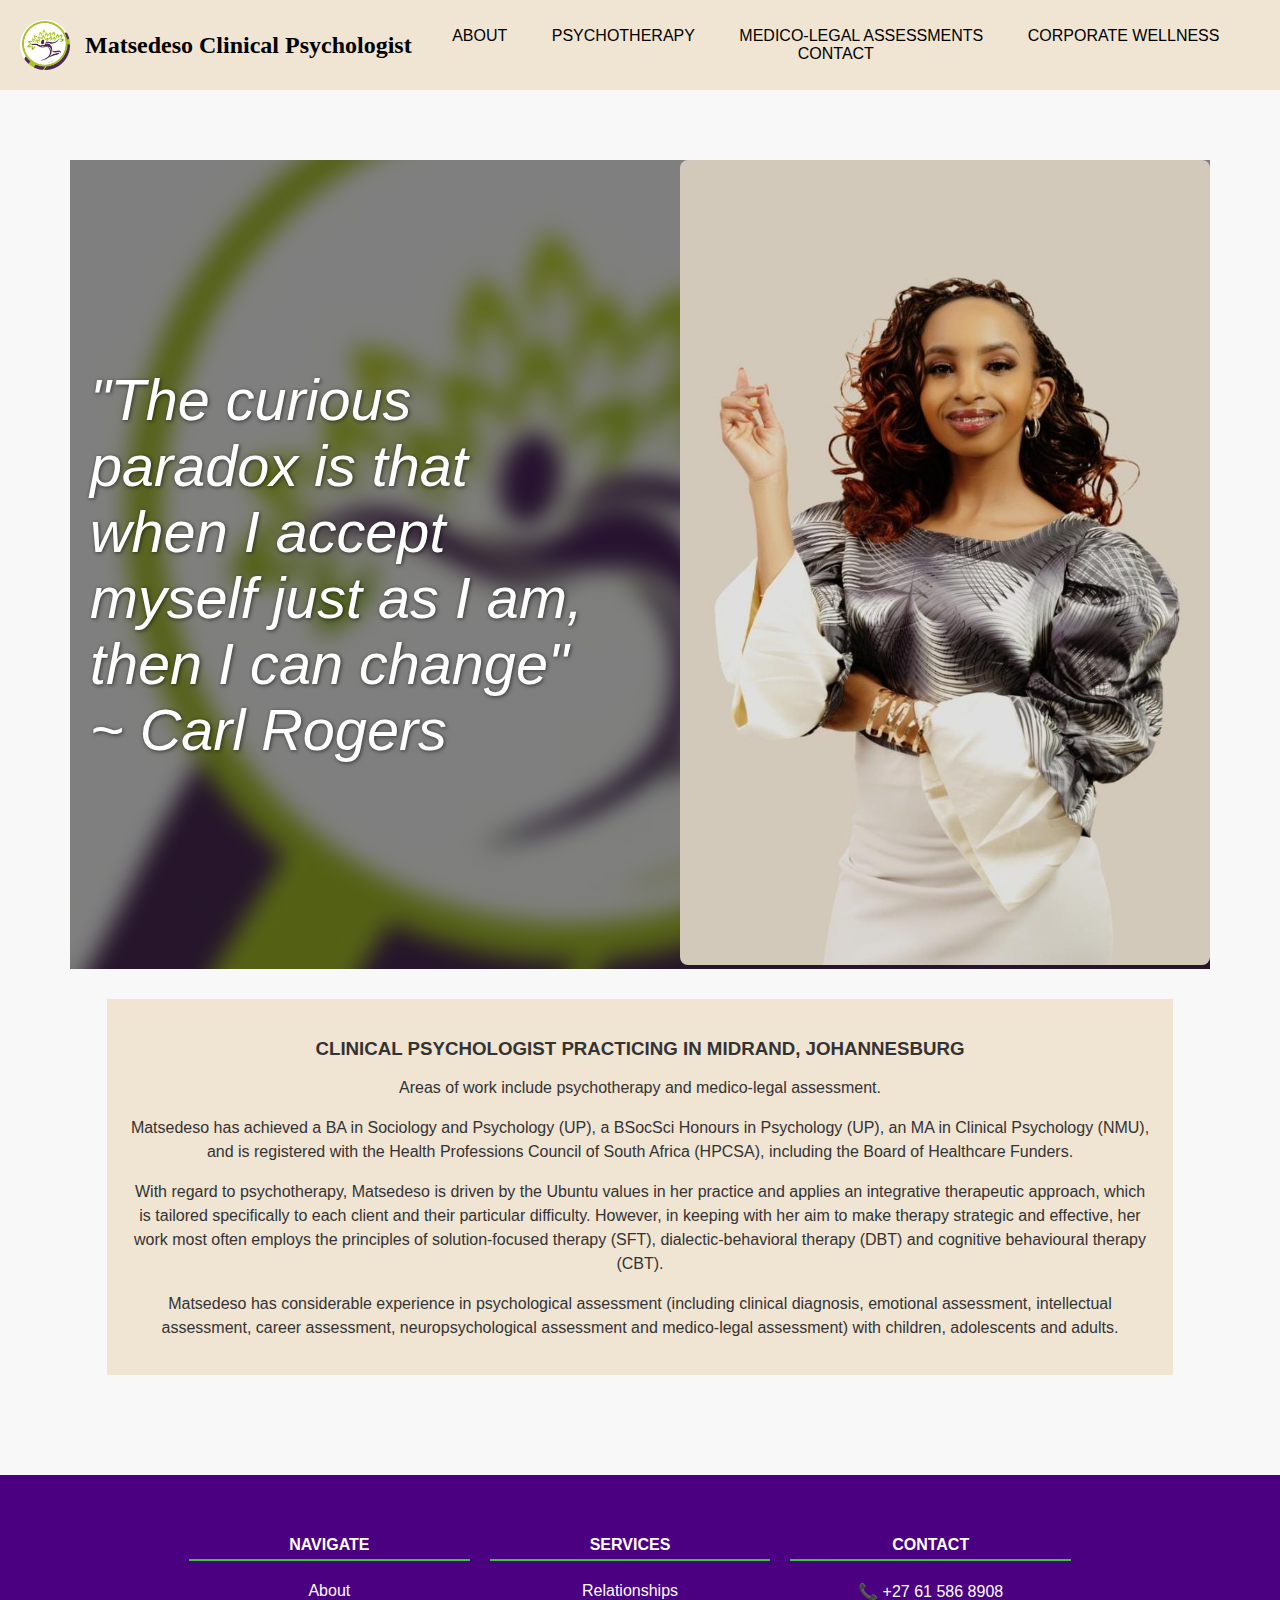
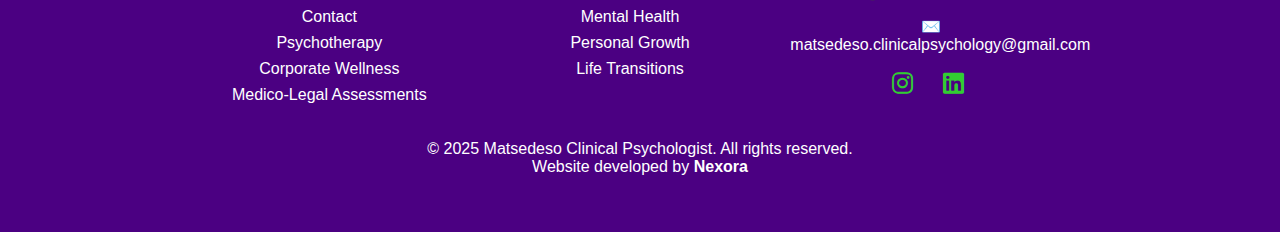
<file: index.html>
<!DOCTYPE html>
<html lang="en">
<head>
  <meta charset="UTF-8" />
  <meta name="viewport" content="width=device-width, initial-scale=1.0"/>
  <title>matsedesopsychologist - About</title>
  <link rel="stylesheet" href="style.css" />
  <link rel="stylesheet" href="https://cdnjs.cloudflare.com/ajax/libs/font-awesome/6.4.0/css/all.min.css"/>

</head>
<body>
<div class="page-wrapper">


<header class="site-header">
  <div class="brand-logo">
    <img src="images/logo-circle.png" alt="Matsedeso Logo" class="logo-img">
    <h1>
      Matsedeso Clinical Psychologist
    </h1>
  </div>

  <nav>
    <a href="#">ABOUT</a>
    <a href="Psychotherapy.html">PSYCHOTHERAPY</a>
    <a href="med-assessment.html">MEDICO-LEGAL ASSESSMENTS</a>
    <a href="corporate.html">CORPORATE WELLNESS</a>
    <a href="contact.html">CONTACT</a>
  </nav>
</header>
  
  <main> 

  <!--section with quote on side-->
    
  <section class="about-section">
  
    <div class="about-top">
      <div class="quote-text">
        "The curious paradox is that when I accept myself just as I am, then I can change"
        <br>~ Carl Rogers
      </div>
      <div class="image-container">
        <img src="images/owner-1.jpg" alt="About us background" />
      </div>
      
    </div>
      
    <div class="about-details">
      <h3>Clinical Psychologist Practicing in Midrand, Johannesburg</h3>
      <p>Areas of work include psychotherapy and medico-legal assessment.</p>

      <p>Matsedeso has achieved a BA in Sociology and Psychology (UP), a BSocSci Honours 
        in Psychology (UP), an MA in Clinical Psychology (NMU), and is registered with the 
        Health Professions Council of South Africa (HPCSA), including the Board of Healthcare Funders.</p>

      <p>With regard to psychotherapy, Matsedeso is driven by the Ubuntu values in her practice and 
        applies an integrative therapeutic approach, which is tailored specifically to each client 
        and their particular difficulty. However, in keeping with her aim to make therapy strategic 
        and effective, her work most often employs the principles of solution-focused therapy (SFT), 
        dialectic-behavioral therapy (DBT) and cognitive behavioural therapy (CBT).</p>

      <p>Matsedeso has considerable experience in psychological assessment (including clinical diagnosis, 
        emotional assessment, intellectual assessment, career assessment, neuropsychological assessment 
        and medico-legal assessment) with children, adolescents and adults.</p>
    </div>
  </section>
  
  <!--end section with quote on side-->  
  </main>

  
  <!--start footer section-->
<footer class="footer-multi">
  <div class="footer-container">
    <div class="footer-column">
      <h4>NAVIGATE</h4>
      <ul>
        <li><a href="#">About</a></li>
        <li><a href="contact.html">Contact</a></li>
        <li><a href="Psychotherapy.html">Psychotherapy</a></li>
        <li><a href="corporate.html">Corporate Wellness</a></li>        
        <li><a href="med-assessment.html">Medico-Legal Assessments</a></li>
      </ul>
    </div>
    <div class="footer-column">
      <h4>SERVICES</h4>
      <ul>
        <li>Relationships</li>
        <li>Mental Health</li>
        <li>Personal Growth</li>
        <li>Life Transitions</li>
      </ul>
    </div>
    <div class="footer-column">
      <h4>CONTACT</h4>
      <p>📞 +27 61 586 8908</p>
      <p>✉️ matsedeso.clinicalpsychology@gmail.com</p>
      <div class="footer-socials">
        <!--<a href="#"><i class="fab fa-facebook"></i></a> -->
        <a href="https://www.instagram.com/matsedesoclinical/"><i class="fab fa-instagram"></i></a>
        <!--<a href="#"><i class="fab fa-whatsapp"></i></a> -->
        <a href="https://www.linkedin.com/in/matsedeso-nthako-makovi-a3014241?utm_source=share&utm_campaign=share_via&utm_content=profile&utm_medium=android_app"><i class="fab fa-linkedin"></i></a>
      </div>
    </div>
  </div>
  <p style="text-align:center; margin-top:20px;">
    &copy; 2025 Matsedeso Clinical Psychologist. All rights reserved. <br>
  Website developed by <span style="font-weight: bold;">Nexora</span>
  </p>
</footer>
  <!--end footer section-->
  
</div>
</body>
</html>
</file>
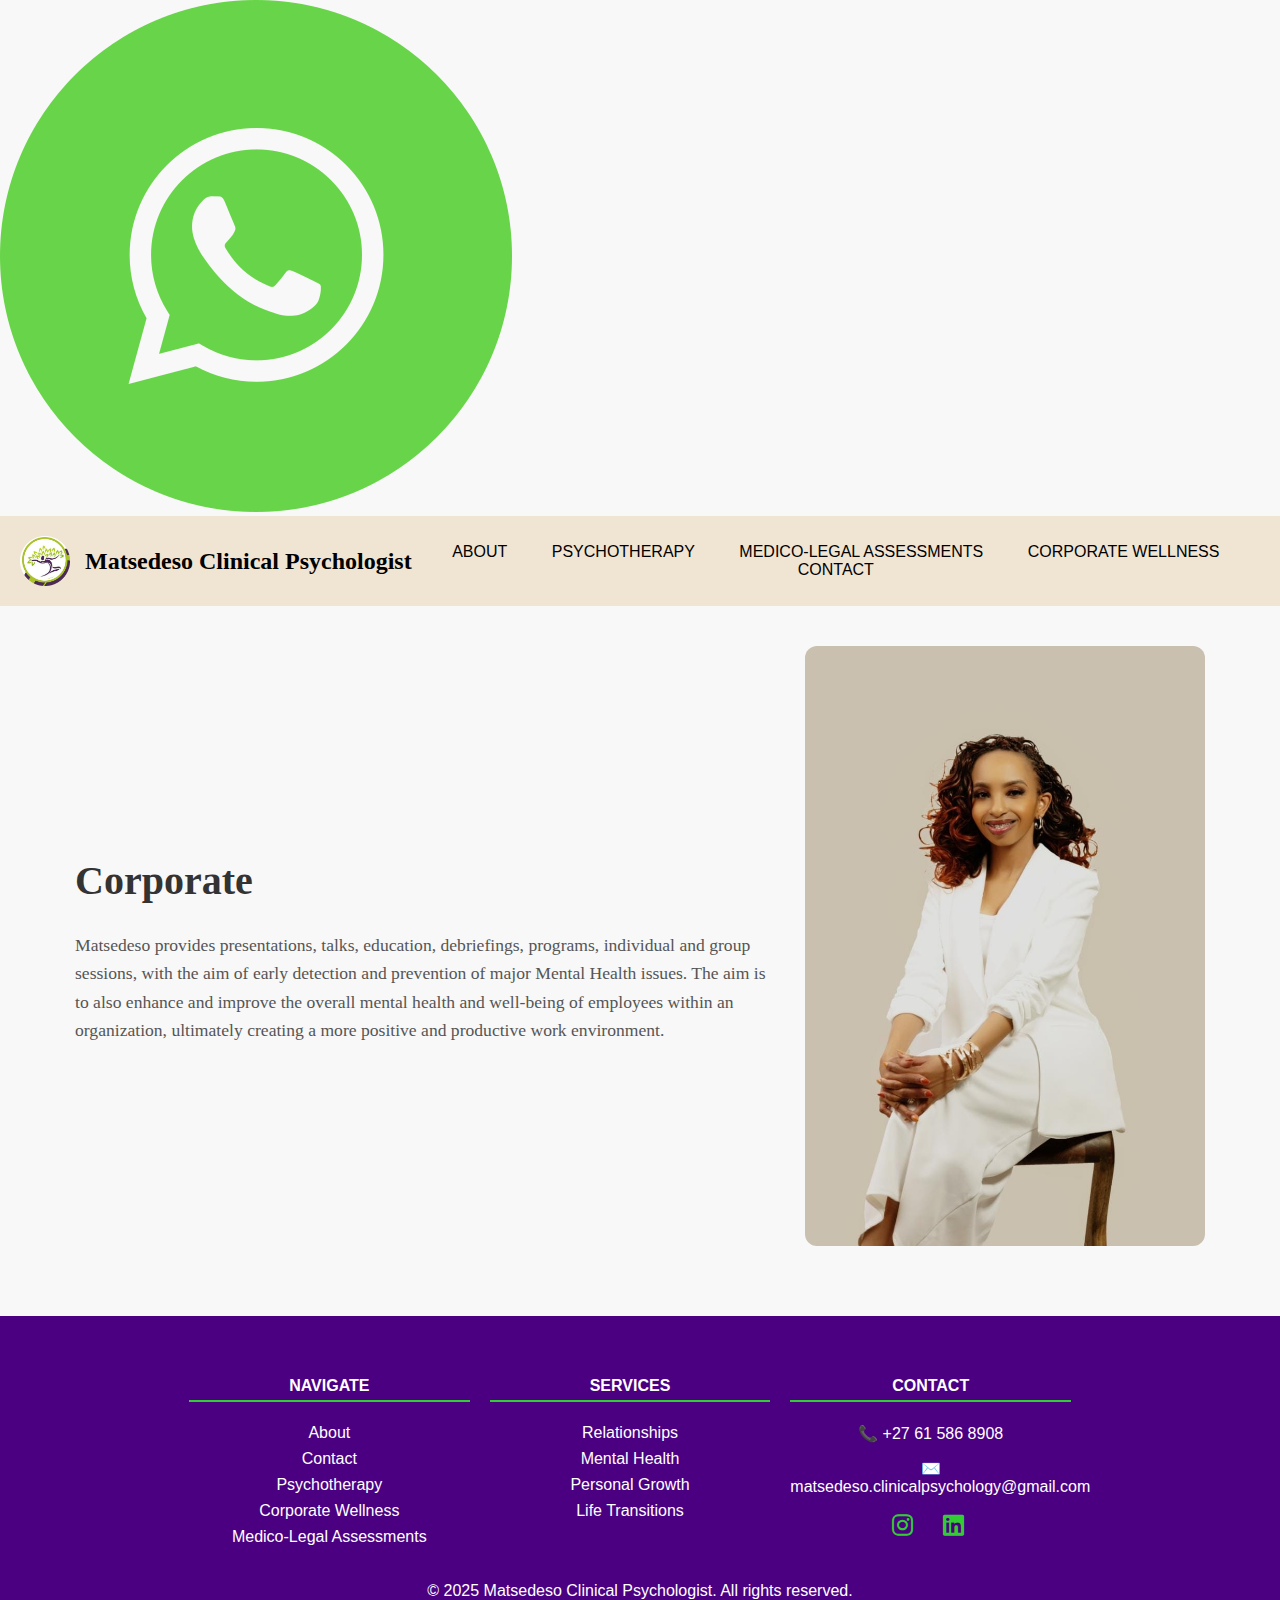
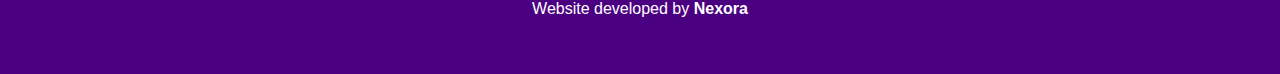
<file: corporate.html>
<!DOCTYPE html>
<html lang="en">
<head>
  <meta charset="UTF-8" />
  <meta name="viewport" content="width=device-width, initial-scale=1.0"/>
  <title>matsedesopsychologist - corporate</title>
  <link rel="stylesheet" href="style.css" />
  <link rel="stylesheet" href="https://cdnjs.cloudflare.com/ajax/libs/font-awesome/6.4.0/css/all.min.css"/>

</head>
<body>
<a href="https://wa.me/27615868908" class="whatsapp-float" target="_blank" title="Chat on WhatsApp">
  <img src="images/whatsapp-icon.png" title="whatsapp icons" alt="WhatsApp" />
</a>
<div class="page-wrapper">

<header class="site-header">
  <div class="brand-logo">
    <img src="images/logo-circle.png" alt="Matsedeso Logo" class="logo-img">
    <h1>
      Matsedeso Clinical Psychologist
    </h1>
  </div>

  <nav>
    <a href="index.html">ABOUT</a>
    <a href="Psychotherapy.html">PSYCHOTHERAPY</a>
    <a href="med-assessment.html">MEDICO-LEGAL ASSESSMENTS</a>
    <a href="#">CORPORATE WELLNESS</a>
    <a href="contact.html">CONTACT</a>
  </nav>
</header>

<main>
  
<div class="text-image-row">
    <div class="text-content">      
        <h1>Corporate</h1>  
        <p>
         Matsedeso provides presentations, talks, education, debriefings, programs, 
         individual and group sessions, with the aim of early detection and prevention 
         of major Mental Health issues. The aim is to also enhance and improve the overall 
         mental health and well-being of employees within an organization, ultimately 
         creating a more positive and productive work environment.
        </p>
    </div>

    <div class="image-content">
        <img src="images/owner-2.jpg" alt="Psychologist profile photo" />
    </div>
</div>

</main>

<!--start footer section-->
<footer class="footer-multi">
  <div class="footer-container">
    <div class="footer-column">
      <h4>NAVIGATE</h4>
      <ul>
        <li><a href="index.html">About</a></li>
        <li><a href="contact.html">Contact</a></li>
        <li><a href="Psychotherapy.html">Psychotherapy</a></li>
        <li><a href="#">Corporate Wellness</a></li>        
        <li><a href="med-assessment.html">Medico-Legal Assessments</a></li>
      </ul>
    </div>
    <div class="footer-column">
      <h4>SERVICES</h4>
      <ul>
        <li>Relationships</li>
        <li>Mental Health</li>
        <li>Personal Growth</li>
        <li>Life Transitions</li>
      </ul>
    </div>
    <div class="footer-column">
      <h4>CONTACT</h4>
      <p>📞 +27 61 586 8908</p>
      <p>✉️ matsedeso.clinicalpsychology@gmail.com</p>
      <div class="footer-socials">
        <!--<a href="#"><i class="fab fa-facebook"></i></a> -->
        <a href="https://www.instagram.com/matsedesoclinical/"><i class="fab fa-instagram"></i></a>
        <!--<a href="#"><i class="fab fa-whatsapp"></i></a> -->
        <a href="https://www.linkedin.com/in/matsedeso-nthako-makovi-a3014241?utm_source=share&utm_campaign=share_via&utm_content=profile&utm_medium=android_app"><i class="fab fa-linkedin"></i></a>
      </div>
    </div>
  </div>
  <p style="text-align:center; margin-top:20px;">
    &copy; 2025 Matsedeso Clinical Psychologist. All rights reserved.<br>
  Website developed by <span style="font-weight: bold;">Nexora</span>
  </p>
</footer>
<!--end footer section-->

</div>
</body>
</html>
</file>
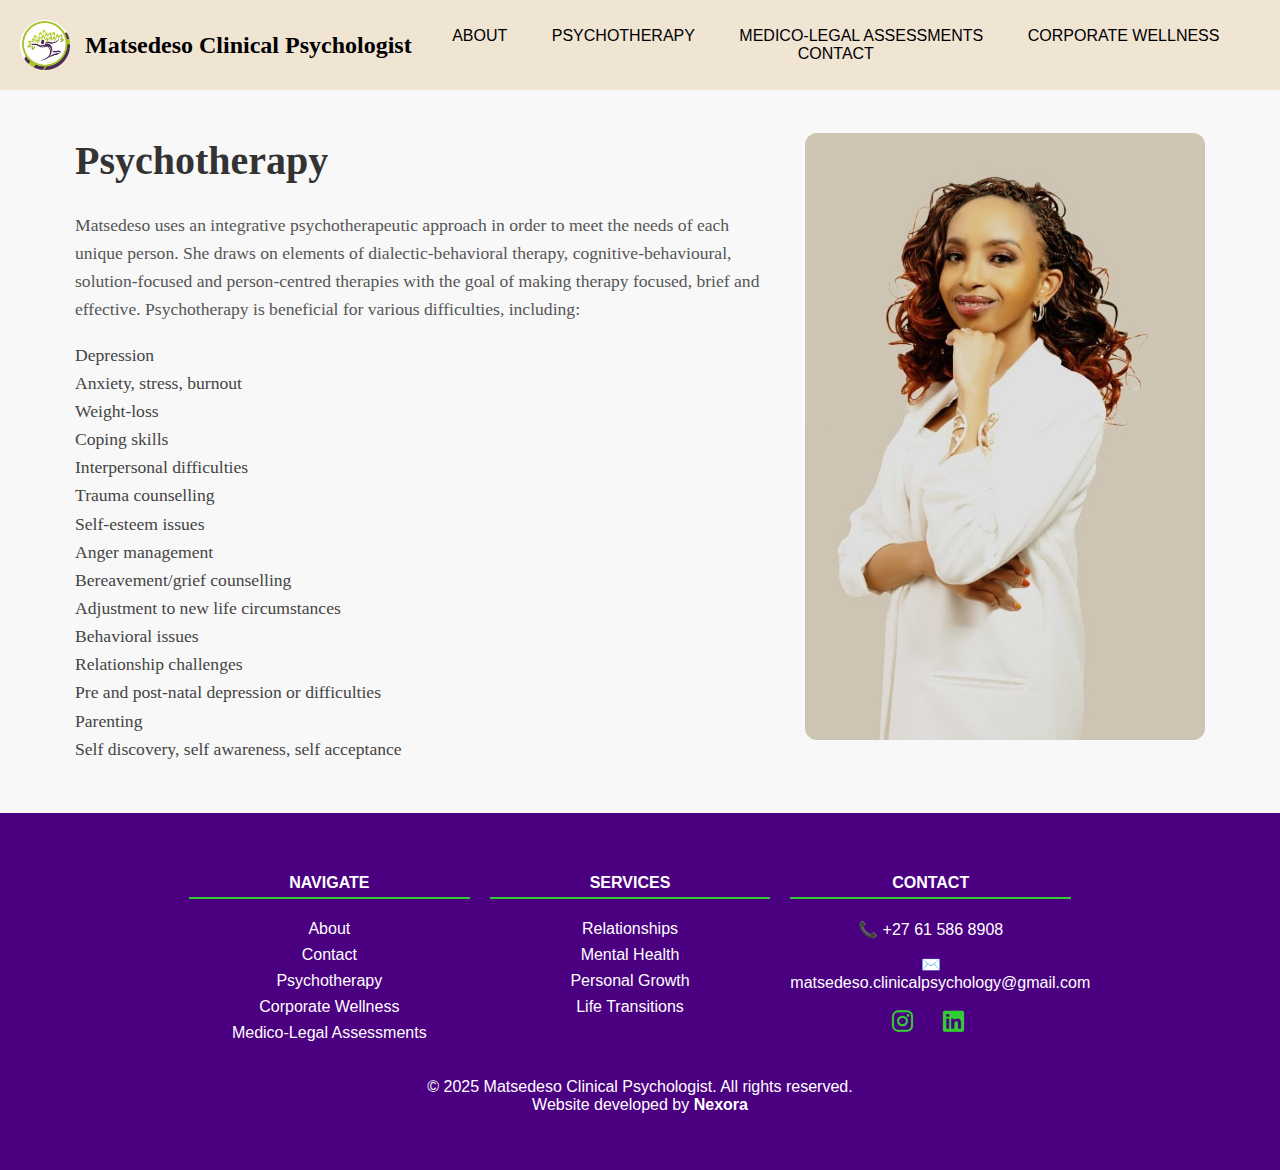
<file: Psychotherapy.html>
<!DOCTYPE html>
<html lang="en">
<head>
  <meta charset="UTF-8" />
  <meta name="viewport" content="width=device-width, initial-scale=1.0"/>
  <title>matsedesopsychologist - Psychologist</title>
  <link rel="stylesheet" href="style.css" />
  <link rel="stylesheet" href="https://cdnjs.cloudflare.com/ajax/libs/font-awesome/6.4.0/css/all.min.css"/>

</head>
<body>
<div class="page-wrapper">

<header class="site-header">
  <div class="brand-logo">
    <img src="images/logo-circle.png" alt="Matsedeso Logo" class="logo-img">
    <h1>
      Matsedeso Clinical Psychologist
    </h1>
  </div>

  <nav>
    <a href="index.html">ABOUT</a>
    <a href="#">PSYCHOTHERAPY</a>
    <a href="med-assessment.html">MEDICO-LEGAL ASSESSMENTS</a>
    <a href="corporate.html">CORPORATE WELLNESS</a>
    <a href="contact.html">CONTACT</a>
  </nav>
</header>

  
<div class="text-image-row">
    <div class="text-content">      
        <h1>Psychotherapy</h1>  
        <p>
         Matsedeso uses an integrative psychotherapeutic approach in order to meet
         the needs of each unique person. She draws on elements of dialectic-behavioral 
         therapy, cognitive-behavioural, solution-focused and  person-centred therapies 
         with the goal of making therapy focused, brief and effective. Psychotherapy is 
         beneficial for various difficulties, including:
        </p>
        <ul class="custom-list">
            <li>Depression</li>
            <li>Anxiety, stress, burnout</li>
            <li>Weight-loss</li>
            <li>Coping skills</li>
            <li>Interpersonal difficulties</li>
            <li>Trauma counselling</li>
            <li>Self-esteem issues</li>
            <li>Anger management</li>
            <li>Bereavement/grief counselling</li>
            <li>Adjustment to new life circumstances</li>
            <li>Behavioral issues</li>
            <li>Relationship challenges</li>
            <li>Pre and post-natal depression or difficulties</li>
            <li>Parenting</li>
            <li>Self discovery, self awareness, self acceptance</li>
        </ul>

    </div>

    <div class="image-content">
        <img src="images/owner.jpg" alt="Psychologist profile photo" />
    </div>
</div>

<!--start footer section-->
<footer class="footer-multi">
  <div class="footer-container">
    <div class="footer-column">
      <h4>NAVIGATE</h4>
      <ul>
        <li><a href="index.html">About</a></li>
        <li><a href="contact.html">Contact</a></li>
        <li><a href="#">Psychotherapy</a></li>
        <li><a href="corporate.html">Corporate Wellness</a></li>        
        <li><a href="med-assessment.html">Medico-Legal Assessments</a></li>
      </ul>
    </div>
    <div class="footer-column">
      <h4>SERVICES</h4>
      <ul>
        <li>Relationships</li>
        <li>Mental Health</li>
        <li>Personal Growth</li>
        <li>Life Transitions</li>
      </ul>
    </div>
    <div class="footer-column">
      <h4>CONTACT</h4>
      <p>📞 +27 61 586 8908</p>
      <p>✉️ matsedeso.clinicalpsychology@gmail.com</p>
      <div class="footer-socials">
        <!--<a href="#"><i class="fab fa-facebook"></i></a> -->
        <a href="https://www.instagram.com/matsedesoclinical/"><i class="fab fa-instagram"></i></a>
        <!--<a href="#"><i class="fab fa-whatsapp"></i></a> -->
        <a href="https://www.linkedin.com/in/matsedeso-nthako-makovi-a3014241?utm_source=share&utm_campaign=share_via&utm_content=profile&utm_medium=android_app"><i class="fab fa-linkedin"></i></a>
      </div>
    </div>
  </div>
  <p style="text-align:center; margin-top:20px;">
    &copy; 2025 Matsedeso Clinical Psychologist. All rights reserved.<br>
  Website developed by <span style="font-weight: bold;">Nexora</span>
  </p>
</footer>
<!--end footer section-->

</div>
</body>
</html>
</file>
<file: style.css>
/* style.css */

body {
  margin: 0;
  font-family: Arial, sans-serif;
  background-color: #f8f8f8;
  color: #333;
}

header {
  background-color: #F0E4D3; /* purple shade */
  color: black;
  padding: 20px 30px;
  display: flex;
  justify-content: space-between;
  align-items: center;
}

header h1 {
  margin: 0;
  font-size: 1.5em;
  color: black;
  font-family: Playfair Display;
}

nav {
  flex: 1;
  text-align: center;
  
}

.site-header {
  display: flex;
  justify-content: space-between;
  align-items: center;
  padding: 20px;
  flex-wrap: wrap;
}

.brand-logo {
  display: flex;
  align-items: center;
  gap: 15px;
}

.logo-img {
  height: 50px;
  width: auto;
}


nav a {
  color: black;
  margin: 0 20px;
  text-decoration: none;
}

nav a:hover {
  text-decoration: underline;
}

.hero {
  margin: 20px; /* 5cm side spacing */
  margin-top: 30px;
}

.hero img {
  width: 100%;
  height: 300px;
  object-fit: cover;
  display: block;
  border-radius: 8px;
}

main {
  margin: 20px;
}

footer {
  background-color: #4B0082;
  color: white;
  padding: 20px 30px;
  text-align: center;
  margin-top: 30px;
}

footer a {
  color: #32CD32;
  margin: 0 10px;
  text-decoration: none;
 
}

footer a:hover {
  text-decoration: underline;
}

@media (max-width: 768px) {
  .hero,
  main {
    margin: 20px 20px;
  }
}

.booking-container {
  display: flex;
  gap: 20px;
  align-items: stretch;
}

.booking-image,
.booking-form {
  flex: 1; /* each takes 50% of the width because there are two of them */
  margin-left: 4px;
  margin-right: 8px;
}

.booking-image img {
  width: 100%;
  height: 100%;
  object-fit: cover; /* fill the area nicely */
  border-radius: 8px;
  margin: 20px;
  
}

.booking-form form input,
.booking-form form textarea {
  width: 100%;
  padding: 10px;
  margin-top: 5px;
  border-radius: 10px;  /* rounded corners */
  border: 1px solid #ccc;
  box-sizing: border-box;
}

.book-btn {
  background-color: #32CD32;
  color: white;
  border: none;
  padding: 12px;
  width: 100%;              /* makes the button full width */
  text-align: center;
  font-size: 1em;
  border-radius: 10px;      /* rounded button */
  cursor: pointer;
}

.book-btn:hover {
  background-color: #28a428;  /* darker green on hover */
}

.footer-multi {
  background-color: #4B0082;
  color: white;
  padding: 40px 5cm;
}

.footer-container {
  display: flex;
  justify-content: space-between;
  flex-wrap: wrap;
}

.footer-column {
  flex: 1;
  min-width: 200px;
  margin-right: 20px;
}

.footer-column h4 {
  border-bottom: 2px solid #32CD32;
  padding-bottom: 5px;
}

.footer-column ul {
  list-style: none;
  padding: 0;
}

.footer-column ul li {
  margin: 8px 0;
}

.footer-column ul li a {
  color: white;
  text-decoration: none;
}

.footer-column ul li a:hover {
  text-decoration: underline;
}

.footer-socials a {
  margin-right: 15px;
  font-size: 1.5em;
  color: #32CD32;
}

.footer-socials a:hover {
  color: white;
}

.contact-details {
  background-color: #f0f0f0;
  padding: 30px 5cm;
}

.contact-container {
  display: flex;
  justify-content: space-between;
  flex-wrap: wrap;
}

.contact-column {
  flex: 1;
  min-width: 200px;
  margin-right: 20px;
}

.contact-column h3 {
  border-bottom: 2px solid #32CD32;
  padding-bottom: 5px;
  margin-bottom: 10px;
}



/*=====main testing=====*/

.booking-container {
  display: flex;
  gap: 20px;
  align-items: stretch;
}
.booking-image,
.booking-form {
  flex: 1;
}


/*=== about page ====*/

.about-section {
  padding: 50px;
 justify-content: center;
}

.about-top {
  display: flex;
  gap: 40px;
  flex-wrap: wrap; 
  margin-bottom: 30px;
  align-items: center;
 
  /* ✅ Background image */
  background-image: url("images/logo-blur.jpg"); /* replace with your image path */
  background-size: cover;
  background-position: center;
  background-repeat: no-repeat;

  /* ✅ Overlay for readability */
  background-color: rgba(0, 0, 0, 0.5); /* darkens the image */
  background-blend-mode: darken;

  /* ✅ Optional shadow for text separation */
  text-shadow: 1px 1px 4px rgba(0, 0, 0, 0.6);
}

.image-container {
  position: relative;  
  flex: 1;
  max-width: 600px;
}

.image-container img {
  width: 100%;
  height: auto;
  border-radius: 8px;
}


.quote-text {
  flex: 1;
  max-width: 800px;
  padding: 60px 20px;
  font-size: 3.6rem;
  font-style: italic;
  text-align: left;
  border-radius: 8px;
  color: #fff;

  
}

.about-details {
  text-align: center;
  width: 90%;
  background-color: #F0E4D3;
  margin: 0 auto;
  padding: 20px;
}

.about-details h3 {
  text-transform: uppercase;
  margin-bottom: 10px;
  text-align: center;
}

.about-details p {
  margin-bottom: 15px;
  line-height: 1.5;
}


/*psycho page */ 

.text-image-row {
  display: flex;
  align-items: center;
  justify-content: center;
  gap: 30px;
  flex-wrap: wrap; /* Makes it responsive on small screens */
  padding: 20px 20px;
}

.text-content {
  flex: 1;
  max-width: 700px;
}

.text-content h2 {
  font-size: 2rem;
  margin-bottom: 10px;
  color: #333;
}

.text-content p {
  font-size: 1.1rem;
  line-height: 1.6;
  color: #555;
  font-family: Lora;
}

.image-content {
  flex: 1;
  max-width: 400px;
}

.image-content img {
  width: 100%;
  border-radius: 12px;
  display: block;
}

.custom-list {
  list-style: none;
  padding: 0;
  margin: 0;
  font-size: 1.1rem;
  line-height: 1.6;
  color: #444;
  font-family: Lora;
}

h1 {
  font-family: 'Playfair Display', serif;
  font-size: 2.5rem; /* adjust as needed */
  color: #333;
}

@media (max-width: 768px) {
  header {
    padding: 10px 15px;
  }

  header h1,
  .brand-logo h1 {
    font-size: 1.2rem;
  }

  .logo-img {
    max-width: 80px;
    height: auto;
  }

  .hero,
  main {
    margin: 15px 10px;
  }

  .quote-text {
    font-size: 1.6rem;
    padding: 30px 10px;
    text-align: center;
  }

  .about-section,
  .about-details,
  .booking-container,
  .text-image-row {
    padding: 15px 10px;
  }

  .booking-container,
  .text-image-row {
    flex-direction: column;
  }

  .booking-image,
  .booking-form,
  .text-content,
  .image-content {
    max-width: 100%;
  }

  .footer-multi,
  .contact-details {
    padding: 20px;
  }

  .footer-container,
  .contact-container {
    flex-direction: column;
    gap: 20px;
  }

  .footer-column,
  .contact-column {
    margin-right: 0;
  }

  .about-details h3 {
    font-size: 1.1rem;
  }

  .about-details p,
  .text-content p,
  .custom-list {
    font-size: 1rem;
  }
}


html, body {
  height: 100%;
  margin: 0;
  padding: 0;
}

.page-wrapper {
  min-height: 100vh;
  display: flex;
  flex-direction: column;
}

main {
  flex: 1; /* allows main content to take up remaining space */
}


@media (max-width: 768px) {
  nav {
    flex: unset;
    text-align: left;
    margin-top: 10px;
    width: 100%;
    display: flex;
    flex-wrap: wrap;
    justify-content: center; /* or flex-start */
    gap: 10px;
  }

  nav a {
    margin: 5px 10px;
    white-space: nowrap;
    font-size: 0.9rem;
  }
  
  .site-header {
    flex-direction: column;
    align-items: flex-start;
  }

  .brand-logo {
    margin-bottom: 10px;
  }
}
</file>
